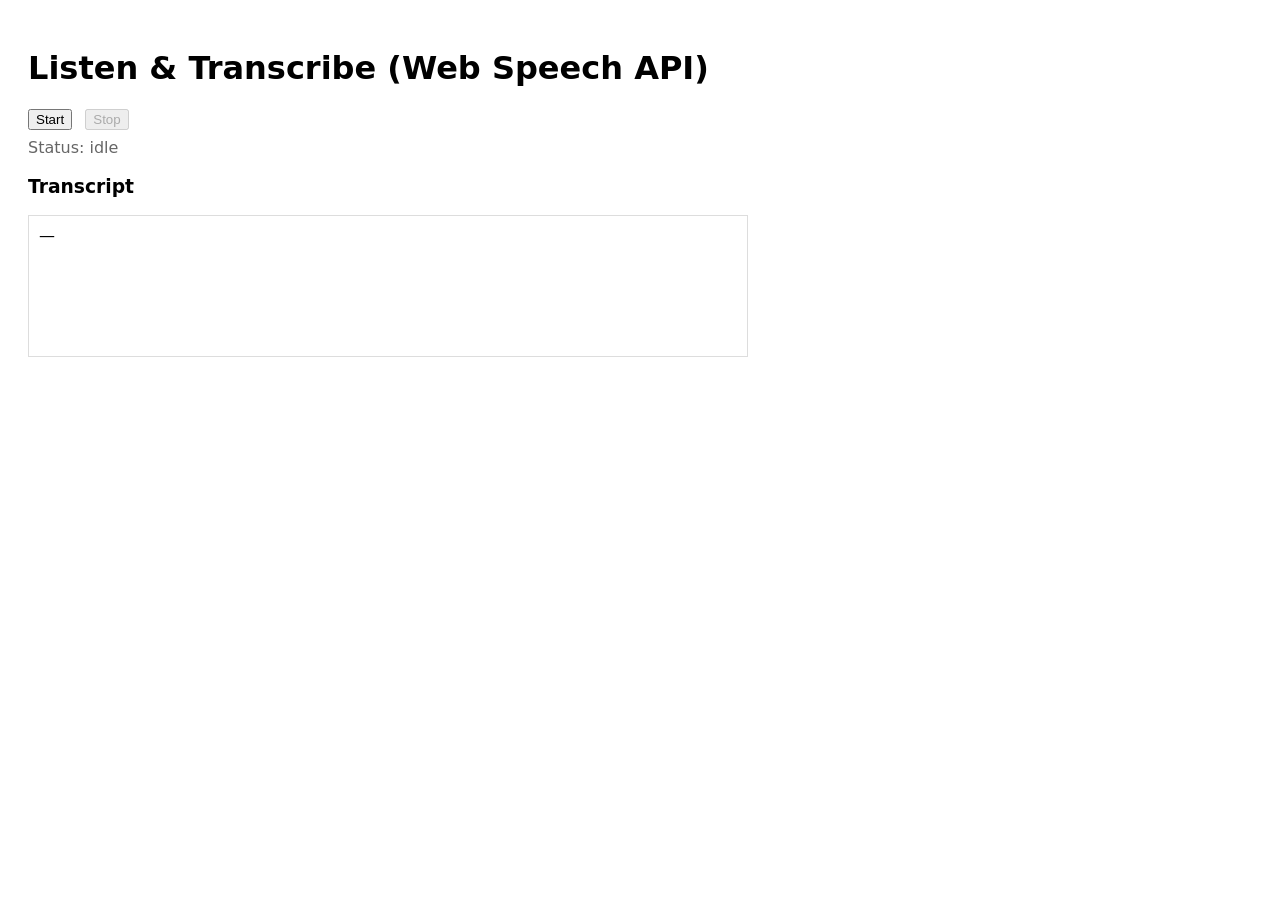
<file: Prototypes/3/index.html>
<!doctype html>
<html>
<head>
  <meta charset="utf-8" />
  <title>WebSpeech — Listen & Transcribe</title>
  <style>
    body { font-family: system-ui, -apple-system, Roboto, Arial; padding: 20px; max-width: 720px; }
    #transcript { white-space: pre-wrap; border: 1px solid #ddd; padding: 10px; min-height: 120px; }
    button { margin-right: 8px; }
    .status { margin-top: 8px; color: #666; }
  </style>
</head>
<body>
  <h1>Listen & Transcribe (Web Speech API)</h1>

  <div>
    <button id="startBtn">Start</button>
    <button id="stopBtn" disabled>Stop</button>
  </div>

  <div class="status" id="status">Status: idle</div>

  <h3>Transcript</h3>
  <div id="transcript">—</div>

  <script>
    const SpeechRecognition = window.SpeechRecognition || window.webkitSpeechRecognition;
    const startBtn = document.getElementById('startBtn');
    const stopBtn = document.getElementById('stopBtn');
    const statusEl = document.getElementById('status');
    const transcriptEl = document.getElementById('transcript');

    if (!SpeechRecognition) {
      statusEl.textContent = 'Web Speech API not supported in this browser.';
      startBtn.disabled = true;
    } else {
      const recog = new SpeechRecognition();

      recog.continuous = true;        
      recog.interimResults = true;   
      recog.lang = 'en-US';        

      let finalText = '';

      recog.onstart = () => {
        statusEl.textContent = 'Status: listening… (allow microphone if prompted)';
        startBtn.disabled = true;
        stopBtn.disabled = false;
      };

      recog.onresult = (event) => {
        let interim = '';
        for (let i = event.resultIndex; i < event.results.length; i++) {
          const result = event.results[i];
          if (result.isFinal) {
            finalText += result[0].transcript + '\n';
          } else {
            interim += result[0].transcript;
          }
        }
        transcriptEl.textContent = (finalText + interim).trim() || '—';
      };

      recog.onerror = (e) => {
        console.error('Speech recognition error', e);
        statusEl.textContent = 'Error: ' + (e.error || 'unknown');
      };

      recog.onend = () => {
        statusEl.textContent = 'Status: stopped';
        startBtn.disabled = false;
        stopBtn.disabled = true;
      };

      startBtn.addEventListener('click', () => {
        finalText = '';                 
        transcriptEl.textContent = '—';
        try {
          recog.start();
        } catch (err) {
          console.warn(err);
        }
      });

      stopBtn.addEventListener('click', () => {
        recog.stop();
      });
    }
  </script>
</body>
</html>
</file>
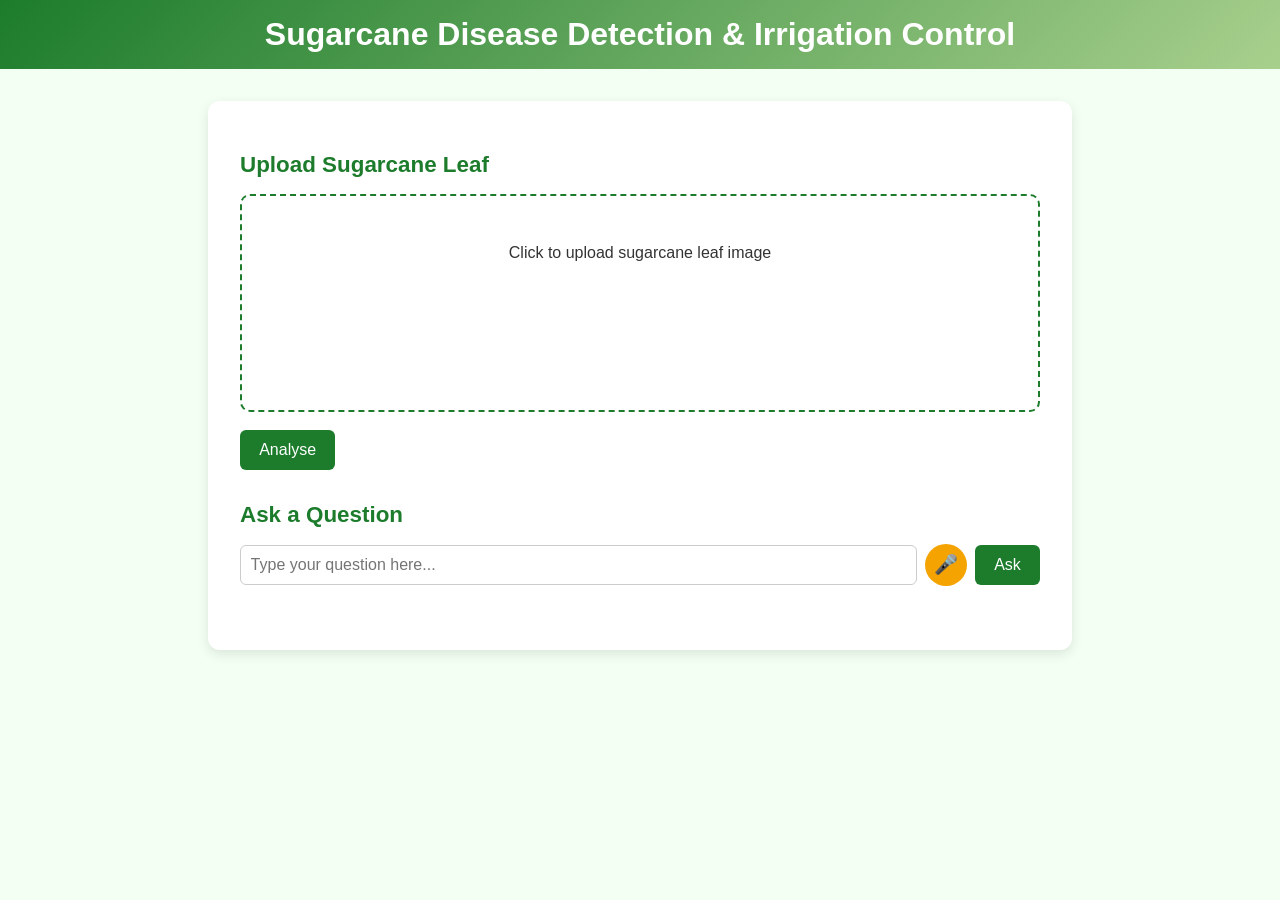
<file: Prototypes/1/home.html>
<!DOCTYPE html>
<html lang="en">
<head>
    <meta charset="UTF-8">
    <meta name="viewport" content="width=device-width, initial-scale=1.0">
    <title>CaneSight Prototype</title>
    <link rel="stylesheet" href="style.css">
    <script src="script.js"></script>
</head>
<body>
    <header>
    <h1>Sugarcane Disease Detection & Irrigation Control</h1>
    </header>
    <main>
        <section>
            <h2>Upload Sugarcane Leaf</h2>
            <div class="upload-box">
                <label for="leafUpload" class="upload-label">
                    <p id="uploadText" style="cursor: pointer;">Click to upload sugarcane leaf image</p>
                    <input type="file" id="leafUpload" accept="image/*" onchange="previewImage(event)">
                    <img id="preview" style="display:none; max-width:100%; margin-top:10px; border-radius:8px;">
                </label>
            </div>
            <br>
            <button onclick="analyseImage()">Analyse</button>
            <div id="result" class="result-box" style="display:none;"></div>
        </section>

        <section>
            <h2>Ask a Question</h2>
            <div class="qa-box">
                <input type="text" id="questionInput" placeholder="Type your question here...">
                <button class="voice-btn" onclick="recordVoice()">🎤</button>
                <button onclick="getAnswer()">Ask</button>
            </div>
            <div id="answer" class="answer-box" style="display:none;"></div>
        </section>
    </main>
</body>
</html>
</file>
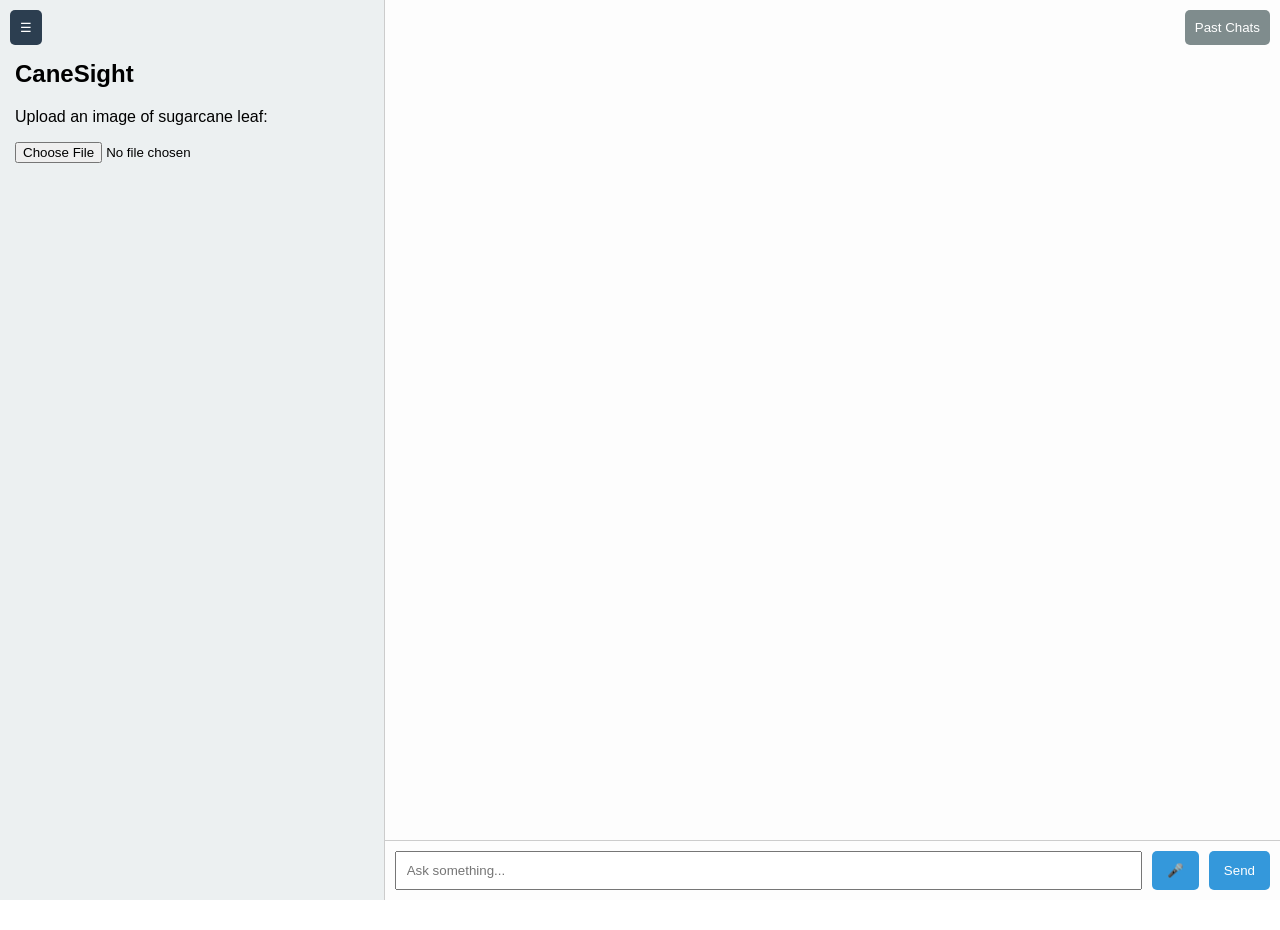
<file: Prototypes/2/home.html>
<!DOCTYPE html>
<html lang="en">
<head>
    <meta charset="UTF-8">
    <title>Prototype</title>
    <link rel="stylesheet" href="style.css">
</head>
<body>

    <div id="sidebar">
        <h2>Menu</h2>
        <a href="#">Home</a>
        <a href="#">About Us</a>
        <a href="#">Contact</a>
    </div>
    <button id="sidebarToggle">☰</button>

    <div id="main">
        <div id="caneSight">
            <h2>CaneSight</h2>
            <p>Upload an image of sugarcane leaf:</p>
            <input type="file" id="imageUpload">
            <div id="previewContainer">
                <img id="previewImage" alt="Uploaded Preview" style="display:none;">
            </div>
            <p id="classificationResult"></p>
        </div>

        <div id="caneSpeak">
            <button id="historyToggle">Past Chats</button>
            <div id="chatHistory"></div>
            <div id="chatInputArea">
                <input type="text" id="chatInput" placeholder="Ask something...">
                <button id="micBtn">🎤</button>
                <button id="sendBtn">Send</button>
            </div>
        </div>

        <div id="historySidebar">
            <button id="historyClose">X</button>
            <div id="historyContent">
                <h3>Past Chats</h3>
                <ul id="pastChats"></ul>
            </div>
        </div>
    </div>
    <script src="script.js"></script>
</body>
</html>
</file>
<file: Prototypes/1/style.css>
body {
  font-family: "Segoe UI", Tahoma, Geneva, Verdana, sans-serif;
  margin: 0;
  padding: 0;
  background: #f4fff4;
  color: #333;
}

header {
  background: linear-gradient(135deg, #1c7c2c, #a8d08d);
  color: white;
  padding: 1rem 2rem;
  text-align: center;
}

header h1 {
  margin: 0;
  font-size: 2rem;
  font-weight: bold;
}

main {
  max-width: 800px;
  margin: 2rem auto;
  padding: 2rem;
  background: white;
  border-radius: 12px;
  box-shadow: 0 4px 12px rgba(0,0,0,0.1);
}

section {
  margin-bottom: 2rem;
}

h2 {
  color: #1c7c2c;
  font-size: 1.4rem;
  margin-bottom: 1rem;
}

.upload-box {
  border: 2px dashed #1c7c2c;
  border-radius: 10px;
  padding: 2rem;
  text-align: center;
  cursor: pointer;
  transition: background 0.3s;
  min-height: 150px;
}

.upload-box:hover {
  background: #f0fdf0;
}

input[type="file"] {
  display: none;
}

button {
  background: #1c7c2c;
  color: white;
  border: none;
  padding: 0.7rem 1.2rem;
  border-radius: 6px;
  cursor: pointer;
  font-size: 1rem;
  transition: background 0.3s;
}

button:hover {
  background: #155d20;
}

.result-box {
  margin-top: 1rem;
  padding: 1rem;
  border: 1px solid #ccc;
  border-radius: 6px;
  background: #f9fff9;
}

.qa-box {
  display: flex;
  align-items: center;
  gap: 0.5rem;
}

.qa-box input[type="text"] {
  flex: 1;
  padding: 0.6rem;
  border: 1px solid #ccc;
  border-radius: 6px;
  font-size: 1rem;
}

.voice-btn {
  background: #f4a300;
  border-radius: 50%;
  width: 42px;
  height: 42px;
  display: flex;
  align-items: center;
  justify-content: center;
  font-size: 1.2rem;
}

.answer-box {
  margin-top: 1rem;
  padding: 1rem;
  border-left: 4px solid #1c7c2c;
  background: #f6fff6;
  border-radius: 6px;
}
</file>
<file: Prototypes/2/style.css>
body {
    margin: 0;
    font-family: Arial, sans-serif;
    display: flex;
    height: 100vh;
    overflow: hidden;
}

#sidebar {
    width: 210px;
    background: #2c3e50;
    color: white;
    padding-top: 50px;
    padding-left: 15px;
    position: fixed;
    top: 0;
    left: -230px;
    height: 100%;
    transition: 0.3s;
}

#sidebar a {
    color: white;
    text-decoration: none;
    display: block;
    margin: 15px 0;
}

#sidebarToggle {
    position: absolute;
    top: 10px;
    left: 10px;
    background: #2c3e50;
    color: white;
    border: 5px;
    cursor: pointer;
    padding: 10px;
    border-radius: 5px;
}

#main {
    flex: 1;
    display: flex;
    margin-left: 0;
    transition: 0.3s;
    width: 100%;
}

#caneSight {
    width: 30%;
    background: #ecf0f1;
    padding-top: 40px;
    padding-left: 15px;
    box-sizing: border-box;
    overflow-y: auto;
}

#previewContainer {
  margin-top: 15px;
}

#previewImage {
  max-width: 90%;
  height: 90%;
  border: 1px solid #ccc;
  border-radius: 5px;
  margin-top: 10px;
}

#caneSpeak {
    width: 70%;
    display: flex;
    flex-direction: column;
    background: #fdfdfd;
    border-left: 1px solid #ccc;
}

#chatHistory {
    flex: 1;
    padding: 20px;
    overflow-y: auto;
}

.chat-message {
    margin: 10px 0;
    padding: 10px;
    border-radius: 5px;
}

.user {
    background: #d1f5d3;
    align-self: flex-end;
}

.bot {
    background: #f1f1f1;
    align-self: flex-start;
}

#chatInputArea {
    display: flex;
    padding: 10px;
    border-top: 1px solid #ccc;
}

#chatInput {
    flex: 1;
    padding: 10px;
}

#sendBtn, #micBtn {
    padding: 10px 15px;
    margin-left: 10px;
    border: none;
    cursor: pointer;
    border-radius: 5px;
    background: #3498db;
    color: white;
}

#historySidebar {
    width: 200px;
    background: #bdc3c7;
    padding: 15px;
    position: absolute;
    right: -230px;
    top: 0;
    height: 100%;
    transition: 0.3s;
    overflow-y: auto;
}

#historyToggle {
    position: absolute;
    top: 10px;
    right: 10px;
    background: #7f8c8d;
    color: white;
    border: none;
    padding: 10px;
    cursor: pointer;
    border-radius: 5px;
}

#historySidebar #historyClose {
    position: absolute;
    top: 10px;
    right: 10px;
    background: #e74c3c;
    color: white;
    border: none;
    padding: 5px 10px;
    cursor: pointer;
    border-radius: 3px;
    margin-bottom: 10px;
}

#historyContent {
    position: absolute;
    top: 30px;
    right: 10px;
}
</file>
